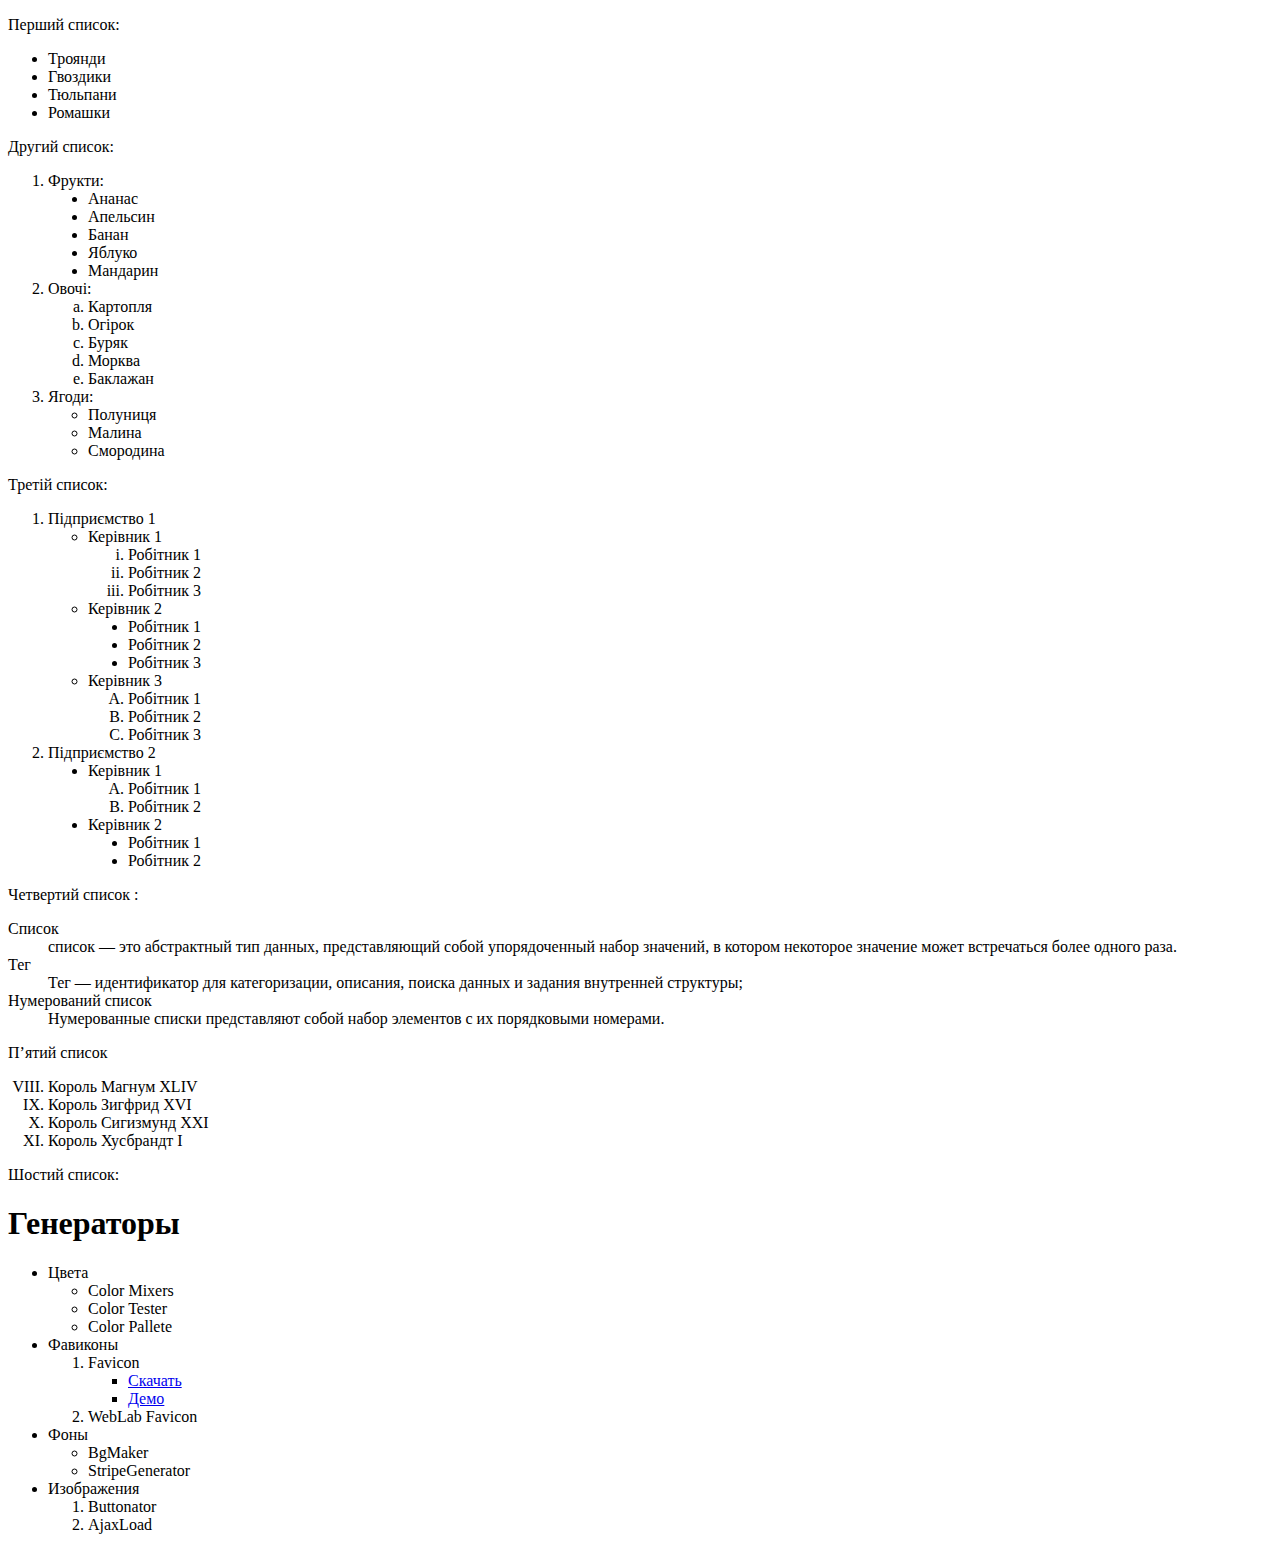
<file: Prakt01/list.html>
<!DOCTYPE html>
<html lang="en">
<head>
    <meta charset="UTF-8">
    <title>Title</title>
</head>
<body>
<p>Перший список:</p>
    <ul>
        <li>Троянди</li>
        <li>Гвоздики</li>
        <li>Тюльпани</li>
        <li>Ромашки</li>
    </ul>
    <p>Другий список:</p>
<ol type = 1>
    <li>Фрукти:
    <ul type="disc">
        <li >Ананас</li>
        <li >Апельсин</li>
        <li >Банан</li>
        <li >Яблуко</li>
        <li >Мандарин</li>
    </ul>
    </li>
    <li>Овочі:</li>
    <ol type = a>
        <li >Картопля</li>
        <li >Огірок</li>
        <li >Буряк</li>
        <li >Морква</li>
        <li >Баклажан</li>
    </ol>
    <li>Ягоди:</li>
    <ul type = "circle">
    <li >Полуниця</li>
    <li >Малина</li>
    <li >Смородина</li>
    </ul>
</ol>
<p>Третій список:</p>
<ol type = 1>
    <li>Підприємство 1
    <ul type = "circle">
        <li>Керівник 1
        <ol type = "i">
            <li>Робітник 1</li>
            <li>Робітник 2</li>
            <li>Робітник 3</li>
        </ol>
        </li>
        <li>Керівник 2
        <ul type = "disc">
            <li>Робітник 1</li>
            <li>Робітник 2</li>
            <li>Робітник 3</li>
        </ul>
        </li>
        <li>Керівник 3
            <ol type = "A">
                <li>Робітник 1</li>
                <li>Робітник 2</li>
                <li>Робітник 3</li>
            </ol>
        </li>
    </ul>
    </li>
    <li>Підприємство 2
        <ul type = "disc">
            <li>Керівник 1
                <ol type = A>
                    <li>Робітник 1</li>
                    <li>Робітник 2</li>
                </ol>
            </li>
            <li>Керівник 2
                <ul type = "disc">
                    <li>Робітник 1</li>
                    <li>Робітник 2</li>
                </ul>
            </li>
        </ul>
    </li>
</ol>
<p>Четвертий список :</p>
<dl>
    <dt>Список
    <dd>список — это абстрактный тип данных, представляющий собой упорядоченный набор значений, в котором некоторое значение может встречаться более одного раза.</dd>
    </dt>
    <dt>Тег
    <dd>Тег — идентификатор для категоризации, описания, поиска данных и задания внутренней структуры;</dd>
    </dt>
    <dt>Нумерований список
    <dd> Нумерованные списки представляют собой набор элементов с их порядковыми номерами.</dd>
    </dt>
</dl>
<p>П’ятий список </p>
<ol type="I" start="8">
    <li>Король Магнум XLIV</li>
    <li>Король Зигфрид XVI</li>
    <li>Король Сигизмунд XXI</li>
    <li>Король Хусбрандт I</li>
</ol>
<p>Шостий список:</p>
<h1>Генераторы</h1>
<ul type = disc>
    <li>Цвета
        <ul type = circle>
    <li>Color Mixers</li>
    <li>Color Tester</li>
    <li>Color Pallete</li>
    </ul>
    </li>
    <li>Фавиконы
        <ol type = 1>
            <li>Favicon
                <ul type = square>
                    <li><a href="https://ru.wikipedia.org/wiki/Favicon">Скачать</a></li>
                    <li><a href="https://ru.wikipedia.org/wiki/Favicon">Демо</a></li>
                </ul>
            </li>
            <li>WebLab Favicon</li>
        </ol>
    </li>
    <li>Фоны
        <ul type = circle>
            <li>BgMaker</li>
            <li>StripeGenerator</li>
        </ul>
    </li>
    <li>Изображения
        <ol type = 1>
            <li>Buttonator</li>
            <li>AjaxLoad</li>
        </ol>
    </li>
</ul>
</body>
</html>
</file>
